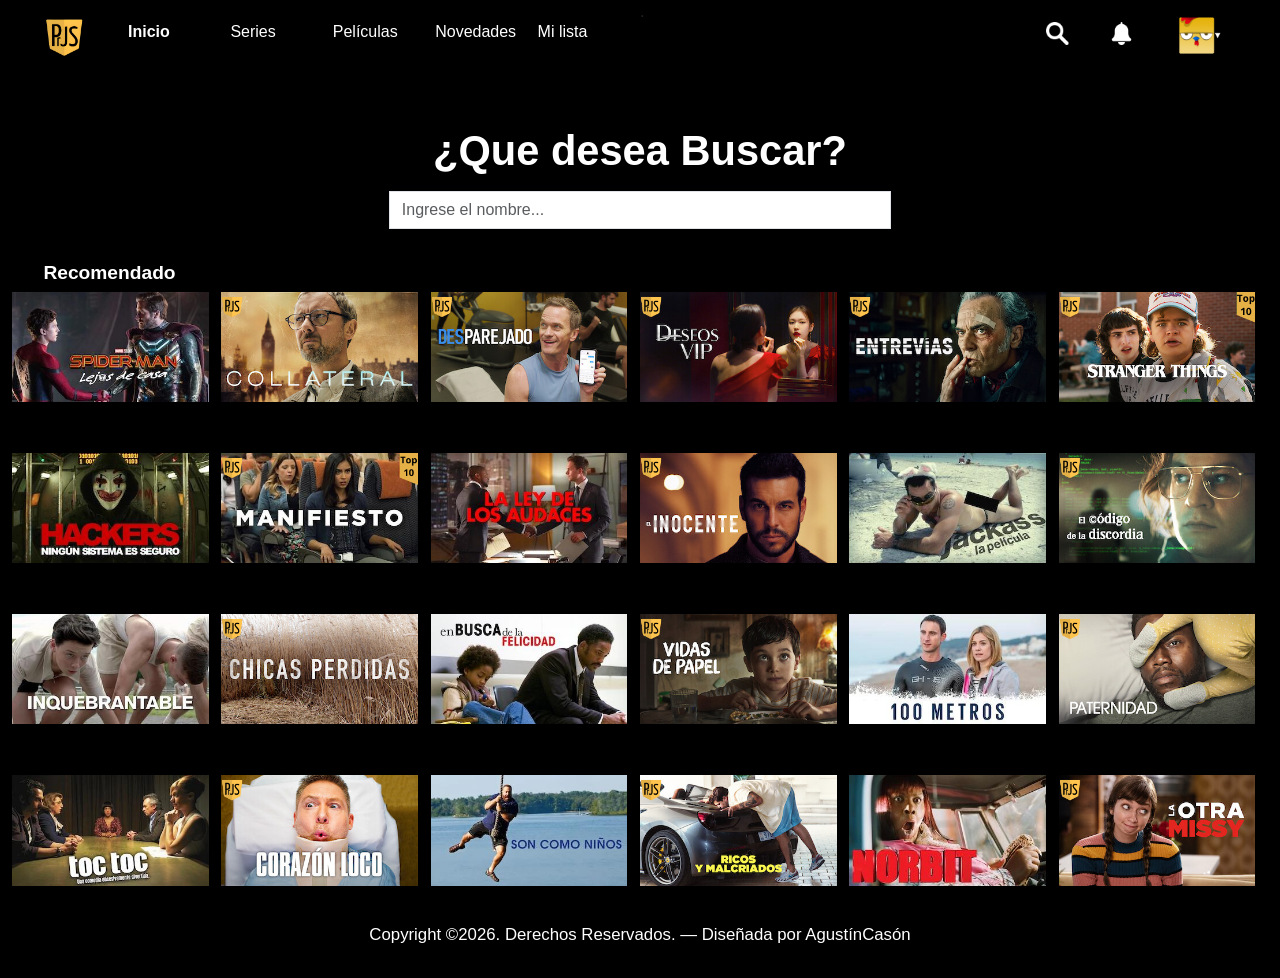
<file: buscador.html>
<!doctype html>
<html lang="es">
<head>
  <meta charset="utf-8">
  <meta name="viewport" content="width=device-width, initial-scale=1, shrink-to-fit=no">
  <meta name="author" content="AcasDesigns">
  <link rel="shortcut icon" href="img/favicon.png">

  <meta name="description" content="" />
  <meta name="keywords" content="" />
  <link href="https://cdn.jsdelivr.net/npm/bootstrap@5.2.0-beta1/dist/css/bootstrap.min.css" rel="stylesheet" integrity="sha384-0evHe/X+R7YkIZDRvuzKMRqM+OrBnVFBL6DOitfPri4tjfHxaWutUpFmBp4vmVor" crossorigin="anonymous">
  <link rel="stylesheet" href="style.css">
  <script defer src="funciones.js"></script>

  <title>Proyecto JS - Buscador</title>

</head>
<body>
    <header></header>
    <section>
        <div class="nav-resp-buscador">
          <div class="nav-logo">
            <a href=""><img src="img/logotipo.png" alt="logo"></a>
          </div>
          <div class="nav-menu">
            <div class="nav-menu-elements items">
              <a class="nav-link" href="#"><p><b>Inicio</b></p></a>
            </div>
            <div class="items">
              <a class="nav-link" href="#"><p>Series</p></a>
            </div>
            <div class="items">
              <a class="nav-link" href="#"><p>Películas</p></a>
            </div>
            <div class="items">
              <a class="nav-link" href="#"><p>Novedades</p></a>
            </div>
            <div class="items">
              <a class="nav-link" href="#"><p>Mi lista</p></a>
            </div>
          </div>
          <div class="nav-espacio">
            <p>.</p>
          </div>
          <div class="nav-buscador">
            <a href="buscador.html"><img src="img/icons/lupa.png" alt="buscador"></a>
          </div>
          <div class="nav-campanita">
            <a href=""><img src="img/icons/campana.png" alt="notificaciones"></a>            
          </div>
          <div class="nav-usuario">
            <a href=""><img src="img/icons/usuario.png" alt="usuario"></a>                        
          </div>
        </div>
        <div class="container-fluid buscador">
          <div class="barra-buscadora">
            <h3>¿Que desea Buscar?</h3>
            <input class="typeahead form-control" type="text" placeholder="Ingrese el nombre...">
          </div>
          
          <div class="pelis">
            <h4>Recomendado</h4>
            <div class="pelis-contenedor">
              <div class="pelis-pelicula1">
                <img src="vid/Tendencias/1.png" alt="">
              </div>
              <div class="pelis-pelicula1">
                <img src="vid/Tendencias/2.png" alt="">
              </div>
              <div class="pelis-pelicula1">
                <img src="vid/Tendencias/3.png" alt="">
              </div>
              <div class="pelis-pelicula1">
                <img src="vid/Tendencias/4.png" alt="">
              </div>
              <div class="pelis-pelicula1">
                <img src="vid/Tendencias/5.png" alt="">
              </div>
              <div class="pelis-pelicula1">
                <img src="vid/Tendencias/6.png" alt="">
              </div>
            </div>
          </div>
          <div class="pelis pelis-espacio">
            <div class="pelis-contenedor">
              <div class="pelis-pelicula1">
                <img src="vid/milista/1.png" alt="">
              </div>
              <div class="pelis-pelicula1">
                <img src="vid/milista/2.png" alt="">
              </div>
              <div class="pelis-pelicula1">
                <img src="vid/milista/3.png" alt="">
              </div>
              <div class="pelis-pelicula1">
                <img src="vid/milista/4.png" alt="">
              </div>
              <div class="pelis-pelicula1">
                <img src="vid/milista/5.png" alt="">
              </div>
              <div class="pelis-pelicula1">
                <img src="vid/milista/6.png" alt="">
              </div>
            </div>
          </div>
          <div class="pelis pelis-espacio">
            <div class="pelis-contenedor">
              <div class="pelis-pelicula1">
                <img src="vid/Dramas/1.png" alt="">
              </div>
              <div class="pelis-pelicula1">
                <img src="vid/Dramas/2.png" alt="">
              </div>
              <div class="pelis-pelicula1">
                <img src="vid/Dramas/3.png" alt="">
              </div>
              <div class="pelis-pelicula1">
                <img src="vid/Dramas/4.png" alt="">
              </div>
              <div class="pelis-pelicula1">
                <img src="vid/Dramas/5.png" alt="">
              </div>
              <div class="pelis-pelicula1">
                <img src="vid/Dramas/6.png" alt="">
              </div>
            </div>
          </div>
          <div class="pelis pelis-espacio">
            <div class="pelis-contenedor">
              <div class="pelis-pelicula1">
                <img src="vid//Comedias/1.png" alt="">
              </div>
              <div class="pelis-pelicula1">
                <img src="vid//Comedias/2.png" alt="">
              </div>
              <div class="pelis-pelicula1">
                <img src="vid//Comedias/3.png" alt="">
              </div>
              <div class="pelis-pelicula1">
                <img src="vid//Comedias/4.png" alt="">
              </div>
              <div class="pelis-pelicula1">
                <img src="vid//Comedias/5.png" alt="">
              </div>
              <div class="pelis-pelicula1">
                <img src="vid//Comedias/6.png" alt="">
              </div>
            </div>
          </div>
        </div>

        
    </section>
    <footer>
        <div class="site-footer py-4">
            <div class="container-fluid text-center">
              <p class="small">Copyright &copy;<script>document.write(new Date().getFullYear());</script>. Derechos Reservados. &mdash; Diseñada por AgustínCasón </p>
            </div>
          </div>
    </footer>
</body>
</html>
</file>
<file: style.css>
html{scroll-behavior:smooth;font-family: 'PT Sans Narrow', sans-serif;}
body{max-width: 100%;margin: 0;font-family: 'Roboto Condensed', sans-serif;background-color: #ffc34d}

/* ---- INDEX ----*/

.container-fluid{width: 100%;}
.index-section1{width: 100%;background-image: url(img/fondo2.png);background-size: 100%;height: 100%;}
.navbar{width: 100%;padding-top: 1.5%;}
.container-navbar-izq{margin-left: 5%;}
.container-navbar-izq img{width: 15%;}
.container-navbar-der{margin-right: 5%;}
.container-navbar-der a{text-decoration: none;color: black;}
.btn-warning-sesion{background-color: #ffc24c;}
.btn-warning-sesion:hover{transform: scale(0.9);}
.index-section1 h4{margin-top: 8%;text-align: center;color: white;font-weight: 700;font-size: 290%;width: 50%;margin-left: 25%;}
.index-section1 h5{text-align: center;color: white;font-weight: 500;font-size: 160%;}
.index-section1 p{margin-top: 2.5%;text-align: center;color: white;font-weight: 500;font-size: 120%;}
.index-section1-forms{width: 70%;display: flex;margin-left: 27%;padding-bottom: 8.4%;}
.index-section1-forms-izq{width: 55%;flex-flow: wrap;}
.form-control{border-radius: 0%;}
.index-section1-forms-der{width: 30;}
.btn-indexform{border-radius: 0%;background-color: #ffc24c;padding: 14.5%;width: 180%;}
.btn-indexform a{text-decoration: none;color: black;}
.btn-indexform:hover{transform: scale(0.9);}
.index-section2{width: 100%;background-color: black;}
.index-section2-card{width: 100%;background-color: black;display: flex;margin-top: 0.6%;;}
.index-section2-card1-izq{flex-flow: wrap;width: 60%;padding: 12%;}
.index-section2-card1-izq h3{color: white;font-size: 315%;font-weight: 700;margin-bottom: 4%;margin-top: -5%;margin-left: -9%;}
.index-section2-card1-izq h5{color: white;font-size: 160%;font-weight: 300;margin-left: -9%;}
.index-section2-card1-der{width: 40%;}
.index-section2-card1-der img{width: 100%;margin-top: 17%;margin-left: -15%;}
.index-section2-card2-izq{width: 40%;flex-flow: wrap;}
.index-section2-card2-izq img{width: 100%;margin-top: 4%;margin-left: 3%;margin-bottom: -5%;}
.index-section2-card2-der{width: 60%;padding: 12%;}
.index-section2-card2-der h3{color: white;font-size: 310%;font-weight: 700;margin-bottom: 4%;margin-top: -5%;margin-left: -4%;}
.index-section2-card2-der h5{color: white;font-size: 160%;font-weight: 300;margin-left: -4%;margin-bottom: -5%;}
.index-section2-card3-izq{flex-flow: wrap;width: 70%;padding: 12%;}
.index-section2-card3-izq h3{color: white;font-size: 315%;font-weight: 700;margin-bottom: 4%;margin-top: 3%;margin-left: -9%;}
.index-section2-card3-izq h5{color: white;font-size: 160%;font-weight: 300;margin-left: -9%;}
.index-section2-card3-der{width: 40%;}
.index-section2-card3-der img{width: 120%;margin-top: 6%;margin-left: -30%;margin-bottom: 6%;}
.index-section2-card4-izq{width: 40%;flex-flow: wrap;}
.index-section2-card4-izq img{width: 95%;margin-top: 7%;margin-left: 19%;margin-bottom: -5%;}
.index-section2-card4-der{width: 60%;padding: 12%;}
.index-section2-card4-der h3{color: white;font-size: 310%;font-weight: 700;margin-bottom: 4%;margin-top: -10%;margin-left: -4%;}
.index-section2-card4-der h5{color: white;font-size: 140%;font-weight: 300;margin-left: -4%;margin-bottom: -5%;}
.index-section2-card5{width: 100%;background-color: black;margin-top: 0.6%;text-align: center;padding: 5%;margin-bottom: 0.6%;}
.index-section2-card5 h4{color: white;font-size: 310%;font-weight: 700;margin-bottom: 4%;}
.acordeon-preguntas{width: 70%;margin-left: 15%;}
.accordion-item{background-color: rgb(51, 51, 51);color: white;}

/* --------- */

/* ---- FOOTER ---- */

.site-footer{background-color: black;color: white;}
.site-footer p{margin-top: 1%;margin-bottom: 0.5%;font-size: 105%;}

/* -------- */

/* ---- SESION ---- */

.body-sesion{background-color: black;}
.iniciosesion1{width: 100%;background-image: url(img/fondo3.png);background-size: 100%;height: 100%;}
.iniciosesion{width: 40%;background-color: rgba(0, 0, 0, 0.651);margin-left: 30%;padding-bottom: 2.5%;}
.iniciosesion h3{color: white;font-size: 220%;font-weight: 700;margin-bottom: 4%;padding-top: 15%;text-align: center;}
.iniciosesion-form{width: 70%;margin-left: 15%;}
.form-iniciosesion{margin-top: 5%;margin-bottom: 3%;border-radius: 2.5px;}
.form-iniciosesion-btn{width: 100%;padding: 3%;margin-top: 10%;}
.form-iniciosesion-btn a{text-decoration: none;color: black;font-weight: 500;}
.iniciosesion-container{width: 100%;display: flex;margin-top: 5%;padding-bottom: 15%;}
.iniciosesion-form-izq{flex-flow: wrap;width: 50%;}
.iniciosesion-form-izq p{color: white;margin-top: -0.5%;font-size: 90%;}
.iniciosesion-form-der{width: 50%;text-align: end;}
.iniciosesion-form-der a{text-decoration: none;color: white;font-size: 90%;}
.iniciosesion-suscribirse{width: 100%;text-align: center;}
.iniciosesion-suscribirse h4{color: rgb(101, 101, 101);margin-top: -0.5%;font-size: 110%;}
.iniciosesion-suscribirse a{text-decoration: none;color: white;font-size: 110%;}

/* -------- */

/* ---- USUARIOS ---- */

.body-usuarios{background-color: black;}
.usuarios{width: 100%;height: 100%;background-color: black;}
.usuarios1{width: 100%;text-align: center;}
.usuarios1 h4{color: white;font-size: 290%;font-weight: 500;margin-top: 2.5%;}
.contenedor-usuarios{display: flex;width: 100%;}
.usuarios-contenedor{width: 50%;display: flex;margin-left: 28%;margin-top: 2.5%;margin-bottom: 2.5%;flex-flow: wrap;}
.usuarios-contenedor2{width: 50%;display: flex;margin-left: -23%;margin-top: 2.5%;margin-bottom: 2.5%;flex-flow: wrap;}
.usuario{flex-flow: wrap;padding: 2%;}
.usuario img{width: 100%;border-radius: 5px;}
.usuario a{text-decoration: none;color: #808080;font-weight: 500;padding-top: 1%;}
.usuario p{font-weight: 600;padding-top: 12%;}
.usuario-1:hover p{color: white;}
.usuario-2:hover p{color: white;}
.usuario-3:hover p{color: white;}
.usuario-4:hover p{color: white;}
.usuario-4:hover img{background-color: rgba(255, 255, 255, 0.795);}
.adminperfiles{width: 100%;text-align: center;padding-bottom: 9.5%;}
.btn-adminperfiles{border-radius: 0px;width: 15%;}
.btn-adminperfiles a{text-decoration: none;color: #808080;}
.btn-adminperfiles p{font-weight: 600;margin-top: 1%;margin-bottom: -1%;}
.btn-adminperfiles:hover a{background-color: #80808000;border-color: white;color: white;}

/*--------------*/

/* ---- USUARIO 1 ---- */

.nav{width: 100%;display: flex;position: fixed;margin-top: 3.5%;background-color: black;}
.nav-logo{flex-flow: wrap;width: 10%;}
.nav-logo img{width: 30%;margin-left: 35%;margin-top: 15%;}
.nav-menu{width: 40%;display: flex;}
.nav-menu-elements{flex-flow: wrap;}
.items{width: 20%;margin-top: 4%;}
.items a{text-decoration: none;color: white;}
.items p:hover{cursor: pointer;color: #808080;}
.nav-espacio{width: 30%;}
.nav-buscador{width: 5%;}
.nav-buscador img{width: 35%;margin-left: 35%;margin-top: 35%;margin-bottom: 10%;}
.nav-campanita{width: 5%;}
.nav-campanita img{width: 35%;margin-left: 35%;margin-top: 35%;margin-bottom: 10%;}
.nav-usuario{width: 10%;}
.nav-usuario img{width: 35%;margin-left: 20%;margin-top: 10%;margin-bottom: 10%;}

.usuario1{width: 100%;background-color: black;}
.video-trailer{width: 100%;;margin-left: -5%;margin-top: -4%;}
.video-trailer-titulo{width: 40%;margin-left: 2.5%;margin-top: -30%;}
.video-trailer-titulo img{width: 50%;}
.video-trailer-botones{width: 100%;display: flex;}
.video-trailer-botones-izq{flex-flow: wrap;width: 50%;display: flex;}
.video-trailer-botones-izq-izq{flex-flow: wrap;width: 25%;margin-left: 5%;}
.btn-trailer-izq{width: 80%;background-color: white;border: none;border-radius: 5px;}
.btn-trailer-izq a{text-decoration: none;text-align: center;color: black;font-weight: 700;}
.btn-trailer-izq p{margin-top: 4%;font-size: 115%;margin-bottom: 4%;}
.video-trailer-botones-izq-der{width: 25%;}
.btn-trailer-der{width: 120%;background-color: rgba(128, 128, 128, 0.527);border: none;border-radius: 5px;}
.btn-trailer-der a{text-decoration: none;text-align: center;color: white;font-weight: 700;}
.btn-trailer-der p{margin-top: 3.5%;font-size: 115%;margin-bottom: 3.5%;}
.video-trailer-botones-der{width: 5%;margin-left: 40%;}
.video-trailer-botones-der img{width: 65%;}
.silder-top10{width: 100%;margin-top: 2.5%;}
.silder-top10 h4{color: white;font-weight: 700;font-size: 120%;margin-left: 2.5%;}
.silder-top10 img{width: 100%;}
.continuarviendo{width: 100%;margin-top: 2.5%;}
.continuarviendo h4{color: white;font-weight: 700;font-size: 120%;margin-left: 2.5%;}
.continuarviendo-contenedor{width: 100%;display: flex;margin-left: -1%;}
.continuarviendo-pelicula1{flex-flow: wrap;width: 16.5%;margin-left: 1%;}
.continuarviendo-pelicula1 img{width: 100%;}
.progress-color{margin-left: 13%;margin-top: 5%;}
.pelis{width: 100%;margin-top: 2.5%;}
.pelis h4{color: white;font-weight: 700;font-size: 120%;margin-left: 2.5%;}
.pelis-contenedor{width: 100%;display: flex;margin-left: -1%;}
.pelis-pelicula1{flex-flow: wrap;width: 16.5%;margin-left: 1%;}
.pelis-pelicula1 img{width: 100%;}
.icon-play{position:relative;left:787px;top:191px;}
.pelis-pelicula1 img:hover{-webkit-transform:scale(1.3);transform:scale(1.3);}




.header-usuario{width: 100%;background-color: black;}
.nav-usuario{color: white;}
.logo-usuario{width: 10%;display: flex;}
.logo-usuario img{width: 80%;margin-top: -2.5%;margin-left: 5%;}
.navbar-usuario-contenido{flex-flow: wrap;width: 70%;}

.navbar-usuarios{flex-flow: wrap;width: 100%;}
.navbar-usuarios-apartados{flex-flow: wrap;}

/* ---- BUSCADOR ---- */

.nav-resp-buscador{width: 100%;display: flex;position: fixed;margin-top: 0%;background-color: black;}
.buscador{width: 100%;background-color: black;}
.barra-buscadora{width: 50%;padding-top: 10%;text-align: center;margin-left: 25%;}
.barra-buscadora h3{color: white;font-weight: 600;font-size: 260%;margin-bottom: 2.5%;}
.form-control{width: 80%;margin-left: 10%;}
.pelis-espacio{margin-top: 4%;}


/* -------- */





/* dispositivo mediano */
@media(min-width: 580px) and (max-width: 989px){

    .container-fluid{width: 100%;}
    .index-section1{max-width: 100%;background-image: url(img/fondocelu.png);background-size: 100%;height: auto;margin-left: 0%;}
    .navbar{width: 100%;padding-top: 1.5%;}
    .container-navbar-izq{margin-left: none;width: 15%;margin-top: 4.5%;}
    .container-navbar-izq img{width: 110%;margin: none;}
    .container-navbar-der{margin-right: none;width: 75%;}
    .container-navbar-der a{text-decoration: none;color: black;}
    .btn-warning-sesion{margin-left: 45%;font-size: 90%;font-weight: 700;margin-top: 7.5%;margin-right: -10%;}
    .btn-warning-sesion:hover{transform: scale(0.9);}
    .index-section1 h4{text-align: center;color: white;font-weight: 700;font-size: 225%;width: 100%;margin-left: 0%;margin-top: 30%;}
    .index-section1 h5{text-align: center;color: white;font-weight: 500;font-size: 110%;margin-top: 8%;}
    .index-section1 p{margin-top: 15%;text-align: center;color: white;font-weight: 500;font-size: 110%;}
    .index-section1-forms{width: 100%;display: block;margin-left: 0%;padding-bottom: 8.4%;}
    .index-section1-forms-izq{width: 100%;}
    .form-control{border-radius: 0%;}
    .index-section1-forms-der{width: 100%;margin-left: 0%;}
    .btn-indexform{border-radius: 0%;background-color: #ffc24c;padding: 5%;width: 99%;margin-top: 7.5%;}
    .btn-indexform a{text-decoration: none;color: black;}
    .btn-indexform:hover{transform: scale(0.9);}
    .index-section2{width: 100%;background-color: black;}
    .index-section2-card{width: 100%;background-color: black;display: block;margin-top: 0.6%;}
    .index-section2-card1-izq{width: 100%;padding: 12%;}
    .index-section2-card1-izq h3{color: white;font-size: 225%;font-weight: 700;margin-bottom: 4%;margin-top: -5%;margin-left: 0%;text-align: center;}
    .index-section2-card1-izq h5{color: white;font-size: 110%;font-weight: 300;margin-left: 0%;text-align: center;}
    .index-section2-card1-der{width: 100%;}
    .index-section2-card1-der img{width: 100%;margin-top: 0%;margin-left: 0%;}
    .index-section2-card2-izq{width: 100%;}
    .index-section2-card2-izq img{width: 100%;margin-top: 4%;margin-left: 3%;margin-bottom: -5%;}
    .index-section2-card2-der{width: 100%;padding: 12%;}
    .index-section2-card2-der h3{color: white;font-size: 225%;font-weight: 700;margin-bottom: 4%;margin-top: -5%;margin-left: 0%;}
    .index-section2-card2-der h5{color: white;font-size: 110%;font-weight: 300;margin-left: 0%;margin-bottom: -5%;}
    .index-section2-card3-izq{width: 100%;padding: 12%;}
    .index-section2-card3-izq h3{color: white;font-size: 225%;font-weight: 700;margin-bottom: 4%;margin-top: -5%;margin-left: 0%;text-align: center;}
    .index-section2-card3-izq h5{color: white;font-size: 110%;font-weight: 300;margin-left: 0%;text-align: center;}
    .index-section2-card3-der{width: 100%;}
    .index-section2-card3-der img{width: 100%;margin-top: 0%;margin-left: 0%;}
    .index-section2-card4-izq{width: 100%;}
    .index-section2-card4-izq img{width: 95%;margin-top: 7%;margin-left: 0%;margin-bottom: -5%;}
    .index-section2-card4-der{width: 100%;padding: 12%;}
    .index-section2-card4-der h3{color: white;font-size: 225%;font-weight: 700;margin-bottom: 4%;margin-top: -10%;margin-left: 0%;text-align: center;}
    .index-section2-card4-der h5{color: white;font-size: 110%;font-weight: 300;margin-left:0%;margin-bottom: -5%;text-align: center;}
    .index-section2-card5{width: 100%;background-color: black;margin-top: 0.6%;text-align: center;padding: 5%;padding-bottom: 5%;}
    .index-section2-card5 h4{color: white;font-size: 225%;font-weight: 700;margin-bottom: 4%;text-align: center;}
    .acordeon-preguntas{width: 95%;margin-left: 0%;}
    .accordion-item{background-color: rgb(51, 51, 51);color: white;}    


    .body-sesion{background-color: black;}
    .iniciosesion1{width: 100%;background-image: url(img/fondocelu.png);background-size: 100%;height: auto;}
    .iniciosesion{width: 90%;background-color: rgba(0, 0, 0, 0.651);margin-left: 5%;padding-bottom: 2.5%;margin-top: 20%;}
    .iniciosesion h3{color: white;font-size: 220%;font-weight: 700;margin-bottom: 10%;padding-top: 15%;text-align: center;}
    .iniciosesion-form{width: 90%;margin-left: 5%;}
    .form-iniciosesion{margin-top: 5%;margin-bottom: 3%;border-radius: 2.5px;}
    .form-iniciosesion-btn{width: 100%;padding: 3%;margin-top: 10%;}
    .form-iniciosesion-btn a{text-decoration: none;color: black;font-weight: 500;}
    .iniciosesion-container{width: 100%;display: flex;margin-top: 5%;padding-bottom: 15%;}
    .iniciosesion-form-izq{flex-flow: wrap;width: 50%;}
    .iniciosesion-form-izq p{color: white;margin-top: -0.5%;font-size: 90%;}
    .iniciosesion-form-der{width: 50%;text-align: end;}
    .iniciosesion-form-der a{text-decoration: none;color: white;font-size: 90%;}
    .iniciosesion-suscribirse{width: 100%;text-align: center;padding-bottom: 18%;}
    .iniciosesion-suscribirse h4{color: rgb(189, 189, 189);margin-top: -0.5%;font-size: 90%;}
    .iniciosesion-suscribirse a{text-decoration: none;color: white;font-size: 95%;}


    .body-usuarios{background-color: black;}
    .usuarios{width: 100%;height: 100%;background-color: black;}
    .usuarios1{width: 100%;text-align: center;}
    .usuarios1 h4{color: white;font-size: 250%;font-weight: 500;margin-top: 15%;}
    .contenedor-usuarios{display: flex;width: 100%;}
    .usuarios-contenedor{width: 100%;display: flex;margin-left: 0%;margin-top: 7.5%;margin-bottom: 2.5%;flex-flow: wrap;}
    .usuarios-contenedor2{width: 100%;display: flex;margin-left: 0%;margin-top: 7.5%;margin-bottom: 2.5%;flex-flow: wrap;}
    .usuario{flex-flow: wrap;padding: 2%;width: 50%;}
    .usuario img{width: 60%;border-radius: 5px;}
    .usuario a{text-decoration: none;color: #808080;font-weight: 500;padding-top: 1%;}
    .usuario p{font-weight: 600;padding-top: 12%;font-size: 120%;}
    .usuario-1{width: 100%;}
    .usuario-2{width: 100%;}
    .usuario-3{width: 100%;margin-left:-5%;}
    .usuario-4{width: 100%;margin-left:-5%;}
    .usuario-1:hover p{color: white;}
    .usuario-2:hover p{color: white;}
    .usuario-3:hover p{color: white;}
    .usuario-4:hover p{color: white;}
    .usuario-4:hover img{background-color: rgba(255, 255, 255, 0.795);}
    .adminperfiles{width: 100%;text-align: center;padding-bottom: 9.5%;}
    .btn-adminperfiles{border-radius: 0px;width: 50%;margin-top: 10%;}
    .btn-adminperfiles a{text-decoration: none;color: #808080;}
    .btn-adminperfiles p{font-weight: 600;margin-top: 1%;margin-bottom: -1%;}
    .btn-adminperfiles:hover a{background-color: #80808000;border-color: white;color: white;}


}



/* dispositivo pequeño */
@media(max-width: 579px){

    .container-fluid{width: 100%;}
    .index-section1{max-width: 100%;background-image: url(img/fondocelu.png);background-size: 100%;height: auto;margin-left: 0%;}
    .navbar{width: 100%;padding-top: 1.5%;}
    .container-navbar-izq{margin-left: none;width: 15%;margin-top: 4.5%;}
    .container-navbar-izq img{width: 110%;margin: none;}
    .container-navbar-der{margin-right: none;width: 75%;}
    .container-navbar-der a{text-decoration: none;color: black;}
    .btn-warning-sesion{margin-left: 45%;font-size: 90%;font-weight: 700;margin-top: 7.5%;margin-right: -10%;}
    .btn-warning-sesion:hover{transform: scale(0.9);}
    .index-section1 h4{text-align: center;color: white;font-weight: 700;font-size: 225%;width: 100%;margin-left: 0%;margin-top: 30%;}
    .index-section1 h5{text-align: center;color: white;font-weight: 500;font-size: 110%;margin-top: 8%;}
    .index-section1 p{margin-top: 15%;text-align: center;color: white;font-weight: 500;font-size: 110%;}
    .index-section1-forms{width: 100%;display: block;margin-left: 0%;padding-bottom: 8.4%;}
    .index-section1-forms-izq{width: 100%;}
    .form-control{border-radius: 0%;}
    .index-section1-forms-der{width: 100%;margin-left: 0%;}
    .btn-indexform{border-radius: 0%;background-color: #ffc24c;padding: 5%;width: 99%;margin-top: 7.5%;}
    .btn-indexform a{text-decoration: none;color: black;}
    .btn-indexform:hover{transform: scale(0.9);}
    .index-section2{width: 100%;background-color: black;}
    .index-section2-card{width: 100%;background-color: black;display: block;margin-top: 0.6%;}
    .index-section2-card1-izq{width: 100%;padding: 12%;}
    .index-section2-card1-izq h3{color: white;font-size: 225%;font-weight: 700;margin-bottom: 4%;margin-top: -5%;margin-left: 0%;text-align: center;}
    .index-section2-card1-izq h5{color: white;font-size: 110%;font-weight: 300;margin-left: 0%;text-align: center;}
    .index-section2-card1-der{width: 100%;}
    .index-section2-card1-der img{width: 100%;margin-top: 0%;margin-left: 0%;}
    .index-section2-card2-izq{width: 100%;}
    .index-section2-card2-izq img{width: 100%;margin-top: 4%;margin-left: 3%;margin-bottom: -5%;}
    .index-section2-card2-der{width: 100%;padding: 12%;}
    .index-section2-card2-der h3{color: white;font-size: 225%;font-weight: 700;margin-bottom: 4%;margin-top: -5%;margin-left: 0%;}
    .index-section2-card2-der h5{color: white;font-size: 110%;font-weight: 300;margin-left: 0%;margin-bottom: -5%;}
    .index-section2-card3-izq{width: 100%;padding: 12%;}
    .index-section2-card3-izq h3{color: white;font-size: 225%;font-weight: 700;margin-bottom: 4%;margin-top: -5%;margin-left: 0%;text-align: center;}
    .index-section2-card3-izq h5{color: white;font-size: 110%;font-weight: 300;margin-left: 0%;text-align: center;}
    .index-section2-card3-der{width: 100%;}
    .index-section2-card3-der img{width: 100%;margin-top: 0%;margin-left: 0%;}
    .index-section2-card4-izq{width: 100%;}
    .index-section2-card4-izq img{width: 95%;margin-top: 7%;margin-left: 0%;margin-bottom: -5%;}
    .index-section2-card4-der{width: 100%;padding: 12%;}
    .index-section2-card4-der h3{color: white;font-size: 225%;font-weight: 700;margin-bottom: 4%;margin-top: -10%;margin-left: 0%;text-align: center;}
    .index-section2-card4-der h5{color: white;font-size: 110%;font-weight: 300;margin-left:0%;margin-bottom: -5%;text-align: center;}
    .index-section2-card5{width: 100%;background-color: black;margin-top: 0.6%;text-align: center;padding: 5%;padding-bottom: 5%;}
    .index-section2-card5 h4{color: white;font-size: 225%;font-weight: 700;margin-bottom: 4%;text-align: center;}
    .acordeon-preguntas{width: 95%;margin-left: 0%;}
    .accordion-item{background-color: rgb(51, 51, 51);color: white;}

    
    .body-sesion{background-color: black;}
    .iniciosesion1{width: 100%;background-image: url(img/fondocelu.png);background-size: 100%;height: auto;}
    .iniciosesion{width: 90%;background-color: rgba(0, 0, 0, 0.651);margin-left: 5%;padding-bottom: 2.5%;margin-top: 20%;}
    .iniciosesion h3{color: white;font-size: 220%;font-weight: 700;margin-bottom: 10%;padding-top: 15%;text-align: center;}
    .iniciosesion-form{width: 90%;margin-left: 5%;}
    .form-iniciosesion{margin-top: 5%;margin-bottom: 3%;border-radius: 2.5px;}
    .form-iniciosesion-btn{width: 100%;padding: 3%;margin-top: 10%;}
    .form-iniciosesion-btn a{text-decoration: none;color: black;font-weight: 500;}
    .iniciosesion-container{width: 100%;display: flex;margin-top: 5%;padding-bottom: 15%;}
    .iniciosesion-form-izq{flex-flow: wrap;width: 50%;}
    .iniciosesion-form-izq p{color: white;margin-top: -0.5%;font-size: 90%;}
    .iniciosesion-form-der{width: 50%;text-align: end;}
    .iniciosesion-form-der a{text-decoration: none;color: white;font-size: 90%;}
    .iniciosesion-suscribirse{width: 100%;text-align: center;padding-bottom: 18%;}
    .iniciosesion-suscribirse h4{color: rgb(189, 189, 189);margin-top: -0.5%;font-size: 90%;}
    .iniciosesion-suscribirse a{text-decoration: none;color: white;font-size: 95%;}


    .body-usuarios{background-color: black;}
    .usuarios{width: 100%;height: 100%;background-color: black;}
    .usuarios1{width: 100%;text-align: center;}
    .usuarios1 h4{color: white;font-size: 210%;font-weight: 500;margin-top: 15%;}
    .contenedor-usuarios{display: flex;width: 100%;}
    .usuarios-contenedor{width: 100%;display: flex;margin-left: 0%;margin-top: 7.5%;margin-bottom: 2.5%;flex-flow: wrap;}
    .usuarios-contenedor2{width: 100%;display: flex;margin-left: 0%;margin-top: 7.5%;margin-bottom: 2.5%;flex-flow: wrap;}
    .usuario{flex-flow: wrap;padding: 2%;width: 50%;}
    .usuario img{width: 60%;border-radius: 5px;}
    .usuario a{text-decoration: none;color: #808080;font-weight: 500;padding-top: 1%;}
    .usuario p{font-weight: 600;padding-top: 12%;font-size: 120%;}
    .usuario-1{width: 100%;}
    .usuario-2{width: 100%;}
    .usuario-3{width: 100%;margin-left:-5%;}
    .usuario-4{width: 100%;margin-left:-5%;}
    .usuario-1:hover p{color: white;}
    .usuario-2:hover p{color: white;}
    .usuario-3:hover p{color: white;}
    .usuario-4:hover p{color: white;}
    .usuario-4:hover img{background-color: rgba(255, 255, 255, 0.795);}
    .adminperfiles{width: 100%;text-align: center;padding-bottom: 9.5%;}
    .btn-adminperfiles{border-radius: 0px;width: 50%;margin-top: 10%;}
    .btn-adminperfiles a{text-decoration: none;color: #808080;}
    .btn-adminperfiles p{font-weight: 600;margin-top: 1%;margin-bottom: -1%;}
    .btn-adminperfiles:hover a{background-color: #80808000;border-color: white;color: white;}

}
</file>
